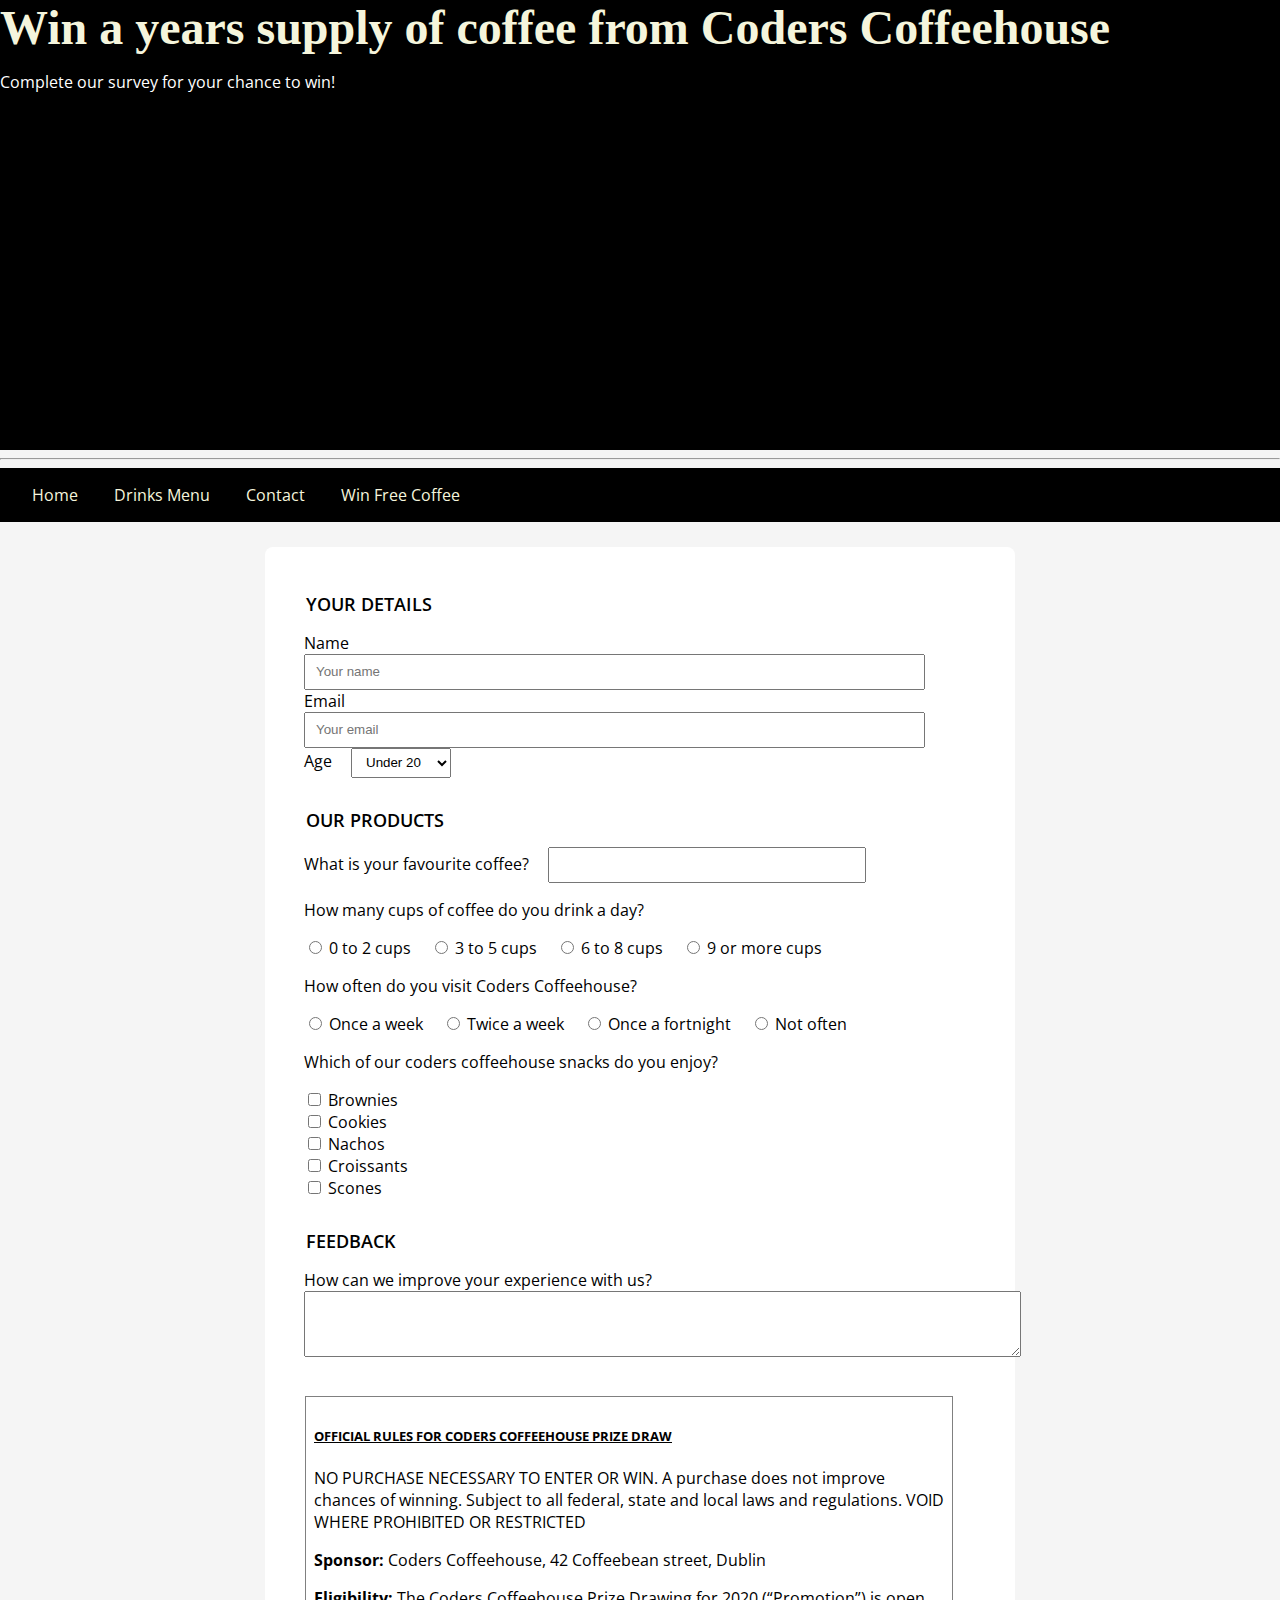
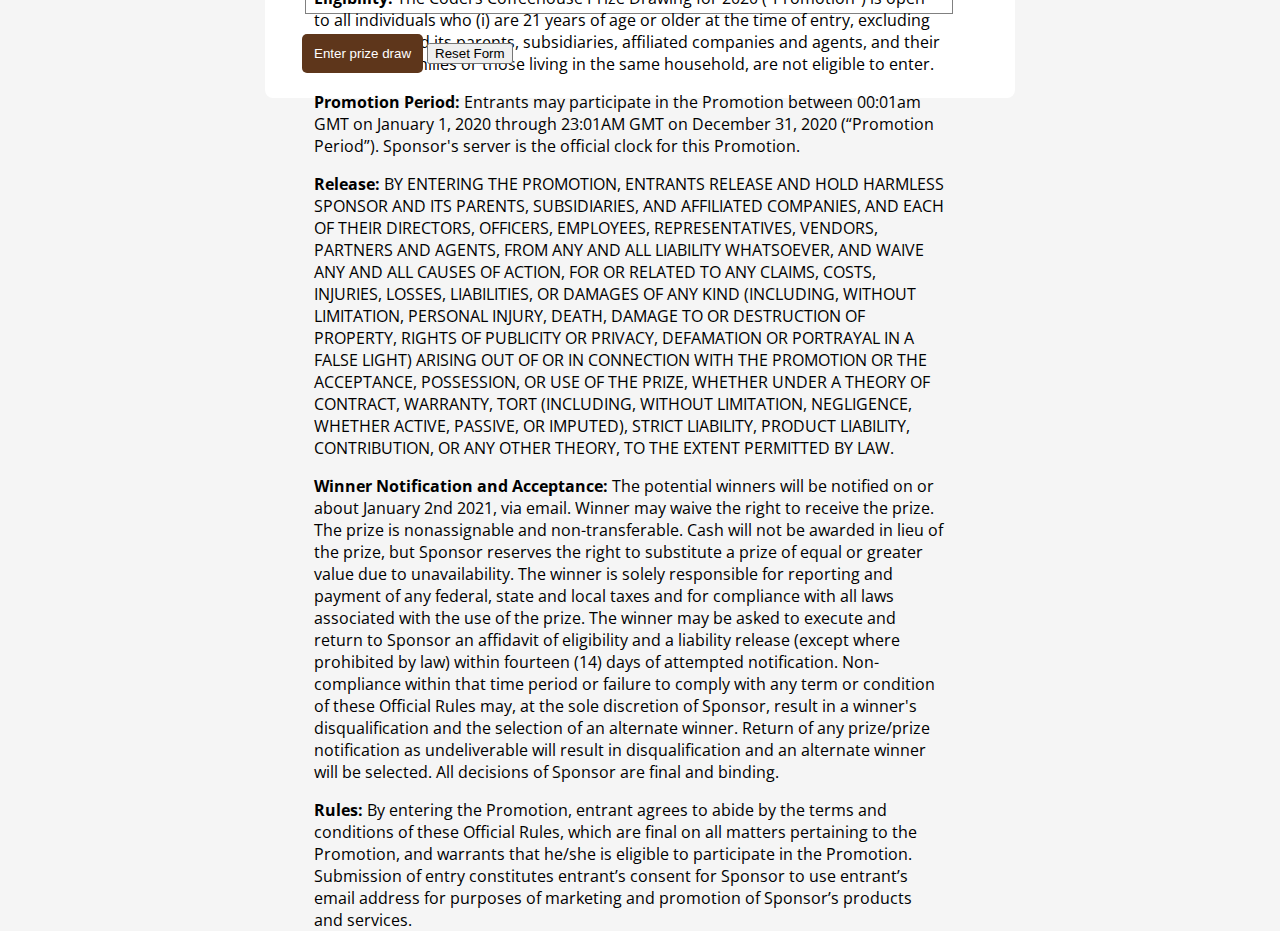
<file: form.html>
<!DOCTYPE html>
<html lang="en-US">

<head>
	<meta charset="UTF-8">
	<meta name="viewport" content="width=device-width, initial-scale=1.0">
	<meta name="description" content="Complete our survey for your chance to win a years supply of coffee from Coders Coffeehouse.">
	<meta name="keywords" content="coffeehouse, coffee, developers cafe, free wifi, dublin">
	<meta name="author" content="Coders Coffeehouse">
	<title>Win a years supply of coffee from Coders Coffeehouse</title>

	<link rel="stylesheet" href="style.css">

</head>

<body>
	<header class="page-header form-page-header">
		<h1>Win a years supply of coffee from Coders Coffeehouse</h1>
		<p>Complete our survey for your chance to win!</p>
	</header>
	
	<hr>
	
	<nav class="black-background">
		<a href="index.html#home" aria-label="Go to the top of the page">Home</a>
		<a href="index.html#drinks" aria-label="Go to drinks menu section">Drinks Menu</a>
		<a href="index.html#contact" aria-label="Go to contact information section">Contact</a>
		<a href="form.html" aria-label="Fill in our survey for your chance to win free coffee">Win Free Coffee</a>
	</nav>
	
	<form action="https://formdump.codeinstitute.net" method="POST">

	<fieldset>
		<legend>Your details</legend>

		<div>
			<label for="name-field">Name</label>
			<input id="name-field" type="text" name="full_name" placeholder="Your name" required>
		</div>
		<div>
			<label for="email-field">Email</label>
			<input id="email-field" type="email" name="email" placeholder="Your email" required>
		</div>

		<label for="age">Age</label>
		<select id="age" name="age" required>
			<option value="under-20">Under 20</option>
			<option value="20s">20-29</option>
			<option value="30s">30-39</option>
			<option value="40s">40-49</option>
			<option value="50s">50-59</option>
			<option value="60+">60+</option>
		</select>

	</fieldset>

		
		<fieldset>
			<legend>Our products</legend>
			<div>
				<label for="fav-coffee">What is your favourite coffee?</label>
				<input id="fav-coffee" list="coffees" name="fav-coffee" required>
				<datalist id="coffees">
					<option value="Latte">
					<option value="Americano">
					<option value="Cappuccino">
					<option value="Espresso">
					<option value="Flat-white">
				</datalist>
			</div>

			<p>How many cups of coffee do you drink a day?</p>

			<input id="0-2cups-radio" name="cups-a-day" value="0-2cups" type="radio" required>
			<label for="0-2cups-radio">0 to 2 cups</label>

			<input id="3-5cups-radio" name="cups-a-day" value="3-5cups" type="radio" required>
			<label for="3-5cups-radio">3 to 5 cups</label>

			<input id="6-8cups-radio" name="cups-a-day" value="6-8cups" type="radio" required>
			<label for="6-8cups-radio">6 to 8 cups</label>

			<input id="9plus-cups-radio" name="cups-a-day" value="9plus-cups" type="radio" required>
			<label for="9plus-cups-radio">9 or more cups</label>

			<p>How often do you visit Coders Coffeehouse?</p>

			<input id="once-a-week" name="visit-frequency" value="once-a-week" type="radio" required>
			<label for="once-a-week">Once a week</label>

			<input id="twice-a-week" name="visit-frequency" value="twice-a-week" type="radio" required>
			<label for="twice-a-week">Twice a week</label>

			<input id="once-a-fortnight" name="visit-frequency" value="once-a-fortnight" type="radio" required>
			<label for="once-a-fortnight">Once a fortnight</label>

			<input id="not-often" name="visit-frequency" value="not-often" type="radio" required>
			<label for="not-often">Not often</label>

			<p>Which of our coders coffeehouse snacks do you enjoy?</p>
			<div>
				<input type="checkbox" id="brownies-checkbox" name="brownies">
				<label for="brownies-checkbox">Brownies</label>
			</div>
			<div>
				<input type="checkbox" id="cookies-checkbox" name="cookies">
				<label for="cookies-checkbox">Cookies</label>
			</div>
			<div>
				<input type="checkbox" id="nachos-checkbox" name="nachos">
				<label for="nachos-checkbox">Nachos</label>
			</div>
			<div>
				<input type="checkbox" id="croissants-checkbox" name="croissants">
				<label for="croissants-checkbox">Croissants</label>
			</div>
			<div>
				<input type="checkbox" id="scones-checkbox" name="scones">
				<label for="scones-checkbox">Scones</label>
			</div>	
		</fieldset>

		<fieldset>
			<legend>Feedback</legend>
			<label for="feedback">How can we improve your experience with us?</label>
			<br>
			<textarea id="feedback" rows="4" cols="87" name="feedback"></textarea>
		</fieldset>
        <div id="terms">
            <h5 class="underline">OFFICIAL RULES FOR CODERS COFFEEHOUSE PRIZE DRAW</h5>
            <p>NO PURCHASE NECESSARY TO ENTER OR WIN. A purchase does not improve chances
                of winning. Subject to all federal, state and local laws and regulations. VOID WHERE
                PROHIBITED OR RESTRICTED</p>
            <p><span class="bold">Sponsor: </span>Coders Coffeehouse, 42 Coffeebean street, Dublin</p>

            <p><span class="bold">Eligibility: </span>
                The Coders Coffeehouse Prize Drawing for 2020 (“Promotion”) is open to all individuals who (i) are 21
                years of age or older at the
                time of entry, excluding of Sponsor and its
                parents, subsidiaries, affiliated companies and agents, and their immediate families or those
                living in the same household, are not eligible to enter.</p>

            <p><span class="bold">Promotion Period: </span>
                Entrants may participate in the Promotion between 00:01am GMT on
                January 1, 2020 through 23:01AM GMT on December 31, 2020 (“Promotion Period”). Sponsor's
                server is the official clock for this Promotion.
            </p>

            <p><span class="bold">Release: </span>
                BY ENTERING THE PROMOTION, ENTRANTS RELEASE AND HOLD HARMLESS
                SPONSOR AND ITS PARENTS, SUBSIDIARIES, AND AFFILIATED COMPANIES, AND
                EACH OF THEIR DIRECTORS, OFFICERS, EMPLOYEES, REPRESENTATIVES,
                VENDORS, PARTNERS AND AGENTS, FROM ANY AND ALL LIABILITY WHATSOEVER,
                AND WAIVE ANY AND ALL CAUSES OF ACTION, FOR OR RELATED TO ANY CLAIMS,
                COSTS, INJURIES, LOSSES, LIABILITIES, OR DAMAGES OF ANY KIND (INCLUDING,
                WITHOUT LIMITATION, PERSONAL INJURY, DEATH, DAMAGE TO OR DESTRUCTION OF
                PROPERTY, RIGHTS OF PUBLICITY OR PRIVACY, DEFAMATION OR PORTRAYAL IN A
                FALSE LIGHT) ARISING OUT OF OR IN CONNECTION WITH THE PROMOTION OR THE
                ACCEPTANCE, POSSESSION, OR USE OF THE PRIZE, WHETHER UNDER A THEORY OF
                CONTRACT, WARRANTY, TORT (INCLUDING, WITHOUT LIMITATION, NEGLIGENCE,
                WHETHER ACTIVE, PASSIVE, OR IMPUTED), STRICT LIABILITY, PRODUCT LIABILITY,
                CONTRIBUTION, OR ANY OTHER THEORY, TO THE EXTENT PERMITTED BY LAW.
            </p>

            <p><span class="bold">Winner Notification and Acceptance: </span>
                The potential winners will be notified on or about
                January 2nd 2021, via email. Winner may waive the right to receive the prize. The prize is nonassignable
                and non-transferable. Cash will not be awarded in lieu of the prize, but Sponsor
                reserves the right to substitute a prize of equal or greater value due to unavailability. The winner
                is solely responsible for reporting and payment of any federal, state and local taxes and for
                compliance with all laws associated with the use of the prize. The winner may be asked to
                execute and return to Sponsor an affidavit of eligibility and a liability release (except where
                prohibited by law) within fourteen (14) days of attempted notification. Non-compliance within
                that time period or failure to comply with any term or condition of these Official Rules may, at
                the sole discretion of Sponsor, result in a winner's disqualification and the selection of an
                alternate winner. Return of any prize/prize notification as undeliverable will result in
                disqualification and an alternate winner will be selected. All decisions of Sponsor are final and
                binding.
            </p>

            <p><span class="bold">Rules: </span>
                By entering the Promotion, entrant agrees to abide by the terms and conditions of these
                Official Rules, which are final on all matters pertaining to the Promotion, and warrants that
                he/she is eligible to participate in the Promotion. Submission of entry constitutes entrant’s
                consent for Sponsor to use entrant’s email address for purposes of marketing and promotion of
                Sponsor’s products and services.
            </p>
        </div>

		<input type="submit" value="Enter prize draw">
		<input type="reset" value="Reset Form">

	</form>
	
</body>

</html>
</file>
<file: style.css>
@import url('https://fonts.googleapis.com/css?family=Merienda+One|Open+Sans&display=swap');

body {
	font-family: 'Open Sans', Arial, sans-serif;
	margin: 0;
	background-color: whitesmoke;
}

h1,h2,h3 {
	font-family: 'Merienda One', 'Brush Script MT', cursive;
}

h1 {
	font-size: 3rem;
	margin: 0;
}

h2 {
	font-size: xx-large;
}

header {
	color: beige;
}

header > p {
	color: white;
}

header {
	background-color: black;
}

.page-header {
    height: 50vh;	
    background-size: cover;
    background-position: center 75%;
}

#drinks {
	padding: 1rem 0;
	margin-bottom: 80px;
	background-image: url('https://codeinstitute.s3-eu-west-1.amazonaws.com/CSSEssentials/coffee-beans.jpg');
  background-size: cover;
  background-position: center center;
}

.text-white {
	color: #FFFFFF;
}

.black-background {
    background-color: black;
}

#home {
    background-image: url('https://codeinstitute.s3-eu-west-1.amazonaws.com/CSSEssentials/coffeehouse.jpg');
}

.form-page-header {
	background-image: url('https://codeinstitute.s3-eu-west-1.amazonaws.com/CSSEssentials/table.jpg');
}

.text-center {
    text-align: center;
}

.text-right {
    text-align: right;
}

strong {
	font-size: 1.3rem;
}

.text-uppercase {
    text-transform: uppercase;
}

.underline {
	text-decoration: underline;
}

nav {
	padding: 1rem;
}

nav > a {
	text-decoration: none;
	color: beige;
	margin: 1rem;
}

nav > a:hover {
	color: silver;
}

.bold {
	font-weight: bold;
}

small {
	font-style: italic;
}

img {
	border-radius: 8px;
	width: 96%;
	margin: 2%;
}

#coffee-box {
	background-color: brown;
}

#tea-box {
	background-color: #6f4e37;
}

#cold-drinks-box {
	background-color: chocolate;
}

.reasons-box {
	padding: 10px 5px 25px 5px;
	border-radius: 8px;
	width: 100%;
	margin: 2%;
	background-color: chocolate;
}

.drinks-box {
	width: 33%;
	margin: 1rem 0;
}

/* padding to allow for fixed footer */
#contact {
    margin-bottom: 50px;
}

.contact-boxes-container {
    width: 66%;
    margin: 0 auto;
}

.contact-box-left {
    width: 250px;
    margin-top: -20px;
}

.contact-box-right {
    width: 250px;
    text-align: right;
    margin-top: -20px;
}

.contact-box-center {
    width: 250px;
    height: 250px;
    margin: 0 auto;
    text-align: center;
}

th,
td {
    border-bottom: 1px solid black;
}

ul {
	padding: 0;
}

#reasons li {
    margin-top: 5%;
}

a:hover {
	text-decoration: none;
	color: chocolate;
}

footer {
	background-color: #6f4e37;
	padding: 1em;
	text-align: center;
}

footer > span {
	color: silver;
}

footer > a {
	color: beige;
	text-decoration: none;
	padding: 0 15px;
	font-size: 0.8rem;
}

footer > p {
	color: silver;
}

fieldset {
	border: none;
	margin-top: 20px;
}

input[type=submit] {
	margin-top: 20px;
	margin-left: 0.75rem;
	padding: 0.75rem;
	background-color: #5e361b;
	color: white;
	border: none;
	border-radius: 5px;
}

input[type=text],
input[type=email],
input[list=coffees] {
    height: 30px;
    width: 90%;
    padding-left: 10px;
	margin: 0 auto;
}

/* overrides css above */
input[list=coffees] {
    width: 45%;
}

select {
    height: 30px;
    width: 100px;
    padding-left: 10px;
}

form {
	width: 700px;
	padding: 25px;
	border-radius: 8px;
	margin: 25px auto;
	background-color: white;
}

legend {
	font-size: large;
	font-weight: 600;
	text-transform: uppercase;
	margin: 20px 0 10px 0;
}

label {
    margin: 10px 15px 5px 0;
}

.checkboxes-box div {
    margin-top: 15px;
}

#reasons li {
    margin-top: 5%;
}

#terms {
    height: 200px;
    width: 90%;
    padding: 0.5rem;
    margin: 1.5rem 0 0 15px;
    border: 1px solid grey;
}

/* map */
#map-wrapper {

    height: 300px;
    margin-bottom: 55px;
}

#map {
    height: 100%;
    width: 100%;
    border: none;
}
</file>
